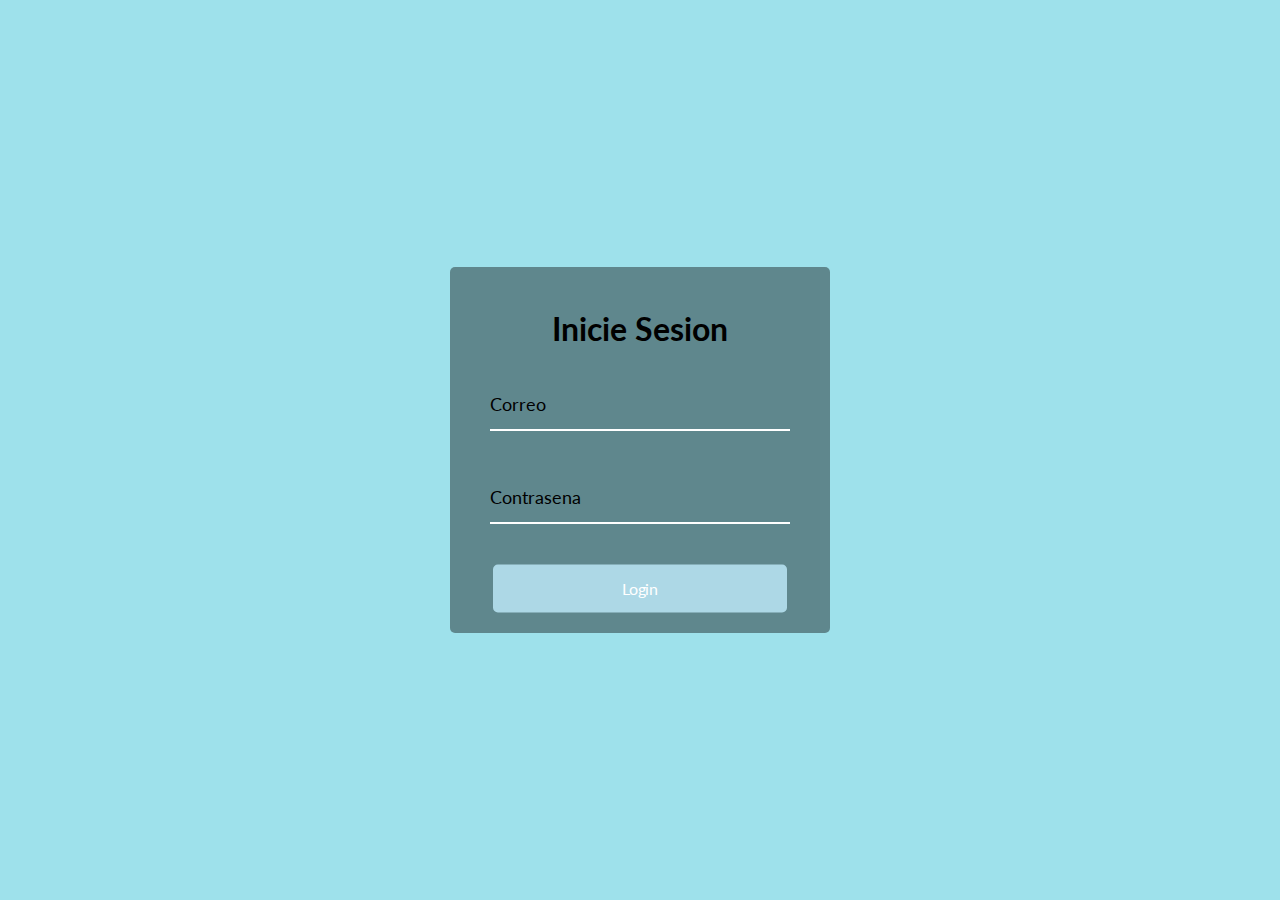
<file: index.html>
<!DOCTYPE html>
<html lang="en">
  <head>
    <meta charset="UTF-8" />
    <meta name="viewport" content="width=device-width, initial-scale=1.0" />
    <link rel="stylesheet" href="assets/css/style.css" />
    <title>Login-El-Hondurenito</title>
  </head>
  <body>
    
  
  <div class="body-login">
    <div class="login">
      <h1>Inicie Sesion</h1>
      <form>
        <div class="form-control-login">
          <input type="text-login" required />
          <label>Correo</label>
        </div>
        <div class="form-control-login">
          <input type="password-login" required />
          <label>Contrasena</label>
        </div>
        <button class="btn-login">Login</button>
        <!--
         <p class="text-login">Don't have an account? <a href="#">Register</a></p>
        -->
       
      </form>
    </div>
    <script src="../assets/js/login.js"></script>
</div>

</body>
</html>
</file>
<file: assets/css/style.css>
/*=============== GOOGLE FONTS ===============*/
@import url('https://fonts.googleapis.com/css2?family=Poppins:wght@300;400;500;600&display=swap');
@import url(https://maxcdn.bootstrapcdn.com/font-awesome/4.5.0/css/font-awesome.min.css);
@import url("https://fonts.googleapis.com/css?family=Lato&display=swap");
/*=============== VARIABLES CSS ===============*/
:root {
    /*===== Color base =====*/
    --hue-color: 188;

    /* HSL Color Mode */
    --transparent-color: hsla(0, 0%, 0%, 0.3);
    --skin-color: hsl(230, 56%, 72%);
    --title-color: hsl(var(--hue-color), 69%, 14%);
    --text-color: hsl(var(--hue-color), 69%, 18%);
    --body-color: hsl(var(--hue-color), 66%, 77%);
    --box-color: hsl(var(--hue-color), 14%, 10%);

    /*===== Font and Typography =====*/
    --body-font: 'Poppins', sans-serif;

    /* .5rem = 8px, 1rem = 16px, 1.5rem = 24px ... */
    --biggest-font-size: 3rem;
    --h1-font-size: 2.25rem;
    --h2-font-size: 1.5rem;
    --h3-font-size: 1.25rem;
    --normal-font-size: 1rem;
    --small-font-size: .875rem;
    --smaller-font-size: .813rem;

    /*===== Font Weight =====*/
    --font-medium: 500;
    --font-bold: 600;





    --modal-duration: 1s;
  --primary-color: #111112;
  --secondary-color: #518676;
  --border-color: rgba(200, 255, 200, 0.1);
  --clear-color: #ebebec;
  --shadow-color: rgba(0, 0, 0, 0.3);
  --overlay-color: rgba(0, 0, 0, 0.6);

    
}
/*=============== GENERAL ===============*/

* {
    box-sizing: border-box;
  }
  html, body {
    height: 100%;
    margin: 0;
  }
  

  body {
    background-color: var(--body-color);
    font-family: "Lato", sans-serif;
    margin: 0;
    transition: transform 0.3s ease;
    
  }
  
  body.show-nav {
    transform: translateX(200px); /* nav width */
  }
  
  /*=============== NAVBAR ===============*/

  nav {
    background-color: var(--transparent-color);
    border-right: 2px solid var(--border-color);
    color: var(--clear-color);
    position: fixed;
    top: 0;
    left: 0;
    width: 200px;
    height: 100vh; /* Asegura el 100% de la altura de la ventana */
    z-index: 100;
    transform: translateX(-100%);
    overflow-y: auto; /* Por si el menú crece más que la pantalla */
  }
  
  
  nav .logo {
    padding: 30px 0;
    text-align: center;
  }
  
  nav .logo img {
    height: 75px;
    width: 75px;
    border-radius: 50%;
  }
  
  nav ul {
    padding: 0;
    list-style-type: none;
    margin: 0;
  }
  
  nav ul li {
    border-bottom: 2px solid var(--border-color);
    padding: 20px;
  }
  
  nav ul li:first-of-type {
    border-top: 2px solid var(--border-color);
  }
  
  nav ul li a {
    color: var(--title-color);
    text-decoration: none;
  }
  
  nav ul li a:hover {
    text-decoration: underline;
  }
  .content {
    margin-left: 40px; /* Deja espacio para el nav */
    height: 100vh;
    overflow-y: auto; /* Solo el contenido scrollea */
  }

  header {
    background-color: var(--body-color);
    color: #fff;
    font-size: 130%;
    padding: 40px 15px;
    text-align: center;
  }
  button,
  input[type="submit"] {
    background-color: var(--secondary-color);
    border: 0;
    border-radius: 5px;
    color: #fff;
    cursor: pointer;
    padding: 8px 12px;
  }
  
  button:focus {
    outline: none;
  }
  
  .toggle {
    background-color: var(--transparent-color);
    position: absolute;
    top: 20px;
    left: 20px;
  }
  
  .container img {
    width: 100%;
  }

  /*=============== LOGIN ===============*/

  .body-login {
    box-sizing: border-box;
    display: flex;
    flex-direction: column;
    align-items: center;
    justify-content: center;
    height: 100vh;
    overflow: hidden;
    margin: 0;
  }

.login {
  background-color: rgba(0, 0, 0, 0.4);
  padding: 20px 40px;
  border-radius: 5px;
}

.login h1 {
  text-align: center;
  margin-bottom: 30px;
}

.login a {
  text-decoration: none;
  color: lightblue;
}

.btn-login {
  cursor: pointer;
  display: inline-block;
  width: 100%;
  background: lightblue;
  padding: 15px;
  font-family: inherit;
  font-size: 16px;
  border: 0;
  border-radius: 5px;
}

.btn-login {
  outline: 0;
}

.btn-login {
  transform: scale(0.98);
}

.text-login {
  margin-top: 30px;
}

.form-control-login {
  position: relative;
  margin: 20px 0 40px;
  width: 300px;
}

.form-control-login input {
  background-color: transparent;
  border: 0;
  border-bottom: 2px #fff solid;
  display: block;
  width: 100%;
  padding: 15px 0;
  font-size: 18px;
  color: #fff;
}

.form-control-login input:focus,
.form-control-login input:valid {
  outline: 0;
  border-bottom-color: lightblue;
}

.form-control-login label {
  position: absolute;
  top: 15px;
  left: 0;
  pointer-events: none;
}

.form-control-login label span {
  display: inline-block;
  font-size: 18px;
  min-width: 5px;
  transition: 0.3s cubic-bezier(0.68, -0.55, 0.265, 1.55);
}

.form-control-login input:focus + label span,
.form-control-login input:valid + label span {
  color: lightblue;
  transform: translateY(-30px);
}

/**/
/*=============== Secciones ===============*/


.section-container {
  display: flex;
  gap: 20px;
  flex-wrap: wrap;
  justify-content: space-between;
}

/*=============== Seccion izquierda ===============*/
.left-section {
  flex: 1;
  padding: 20px;
  background-color: #fff;
  box-shadow: 0 2px 10px rgba(0, 0, 0, 0.1);
  border-radius: 8px;
  min-height: 300px;
}
.left-section form {
  display: flex;
  flex-direction: column;
  gap: 15px;
  padding: 20px;
  background-color: #fff;
  box-shadow: 0 2px 10px rgba(0, 0, 0, 0.1);
  border-radius: 8px;
}

.left-section h2 {
  text-align: center;
  margin-bottom: 20px;
}

.left-section label {
  font-size: 1rem;
  margin-bottom: 5px;
}

.left-section input,
.left-section select,
.left-section textarea {
  padding: 10px;
  font-size: 1rem;
  margin-bottom: 15px;
  border: 1px solid #ccc;
  border-radius: 5px;
  width: 100%;
}

.left-section button {
  padding: 10px 20px;
  background-color: var(--secondary-color);
  color: white;
  border: none;
  border-radius: 5px;
  cursor: pointer;
  font-size: 1rem;
}

.left-section button:hover {
  background-color: #3a6f58;
}
/*=============== Seccion derecha ===============*/

.right-section {
  flex: 1;
  padding: 20px;
  background-color: #fff;
  box-shadow: 0 2px 10px rgba(0, 0, 0, 0.1);
  border-radius: 8px;
  min-height: 300px;
  display: flex;
  flex-direction: column;
  align-items: center;
  justify-content: center;
}

/*=============== TABLA ===============*/
table {
  width: 100%;
  border-collapse: collapse;
  margin-top: 20px;
}

table thead {
  background-color: #111;
  color: white;
}

table, th, td {
  border: 1px solid #ccc;
}

th, td {
  padding: 10px;
  text-align: center;
}

table tr:nth-child(even) {
  background-color: #f9f9f9;
}
</file>
